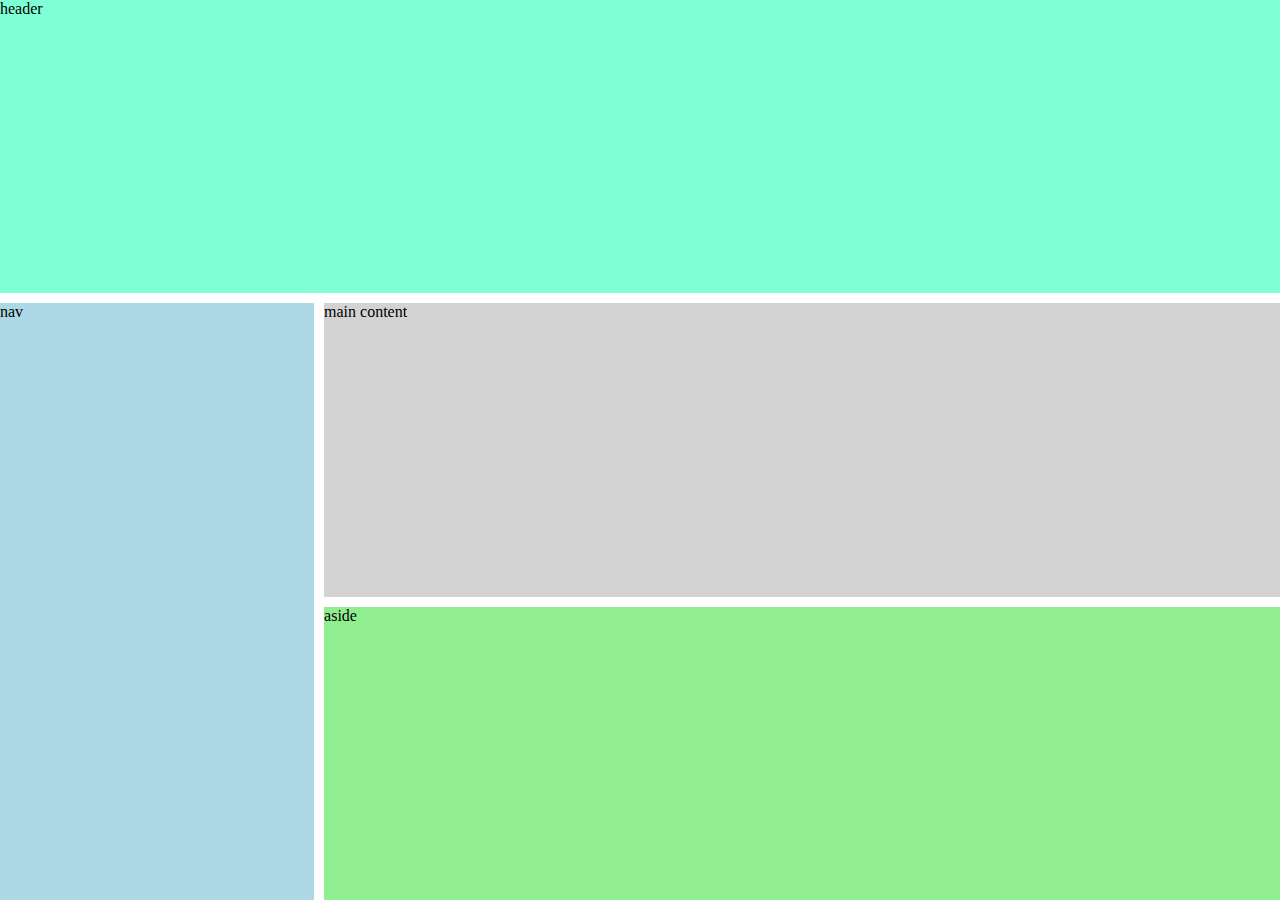
<file: index.html>
<html lang="en">
<head>
    <meta charset="UTF-8">
    <meta http-equiv="X-UA-Compatible" content="IE=edge">
    <meta name="viewport" content="width=device-width, initial-scale=1.0">
    <title>Grid Recap</title>
    <link rel="stylesheet" href="./styles.css">
</head>
<body>

    <header>header</header>
    <nav>nav</nav>
    <main>main content</main>
    <aside>aside</aside>

</body>
</html>
</file>
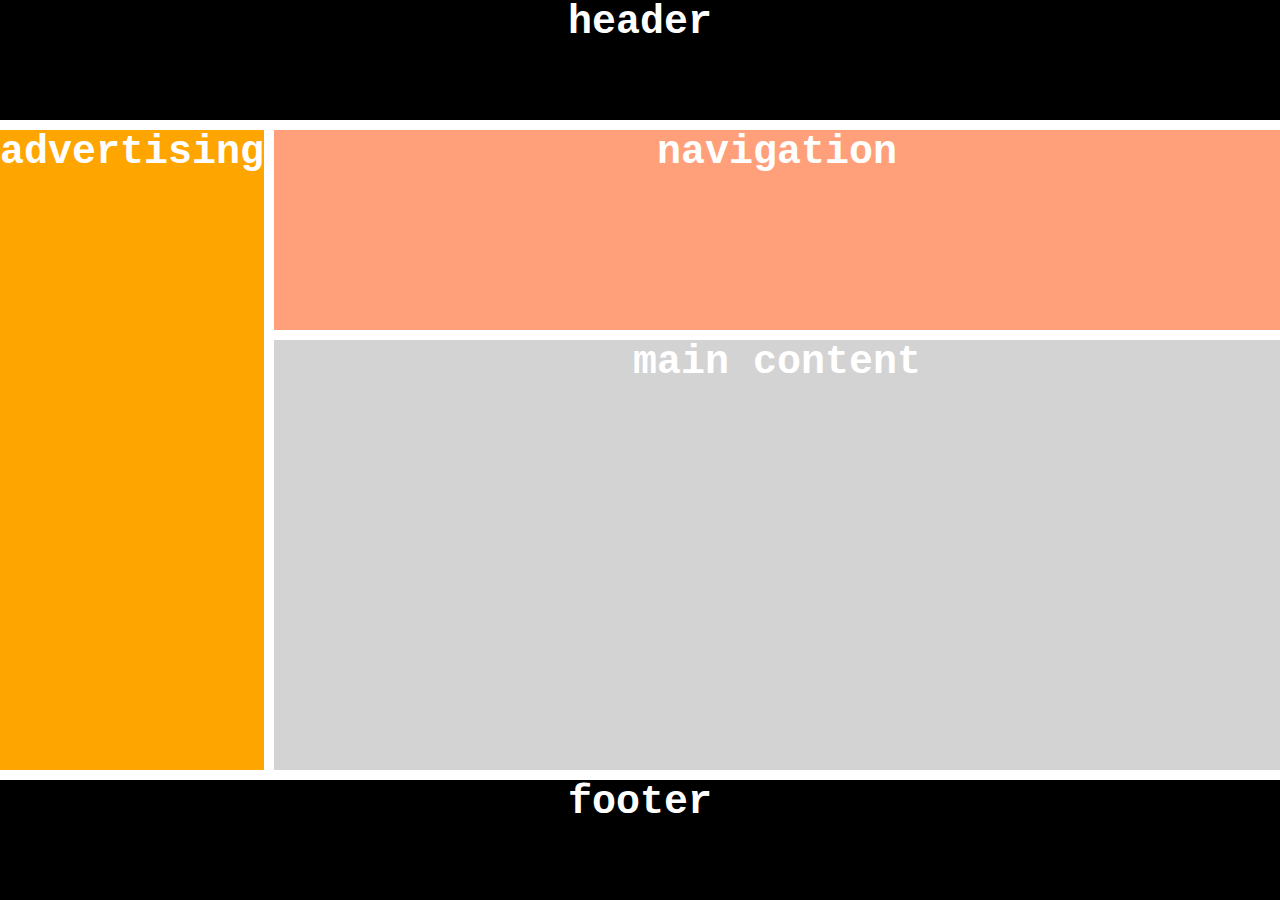
<file: challenge.html>
<html lang="en">
<head>
    <meta charset="UTF-8">
    <meta http-equiv="X-UA-Compatible" content="IE=edge">
    <meta name="viewport" content="width=device-width, initial-scale=1.0">
    <title>Document</title>
    <link rel="stylesheet" href="./challenge.css">
</head>
<body>
    <header>header</header>
    <nav>navigation</nav>
    <main>main content</main>
    <aside>advertising</aside>
    <footer>footer</footer>
</body>
</html>
</file>
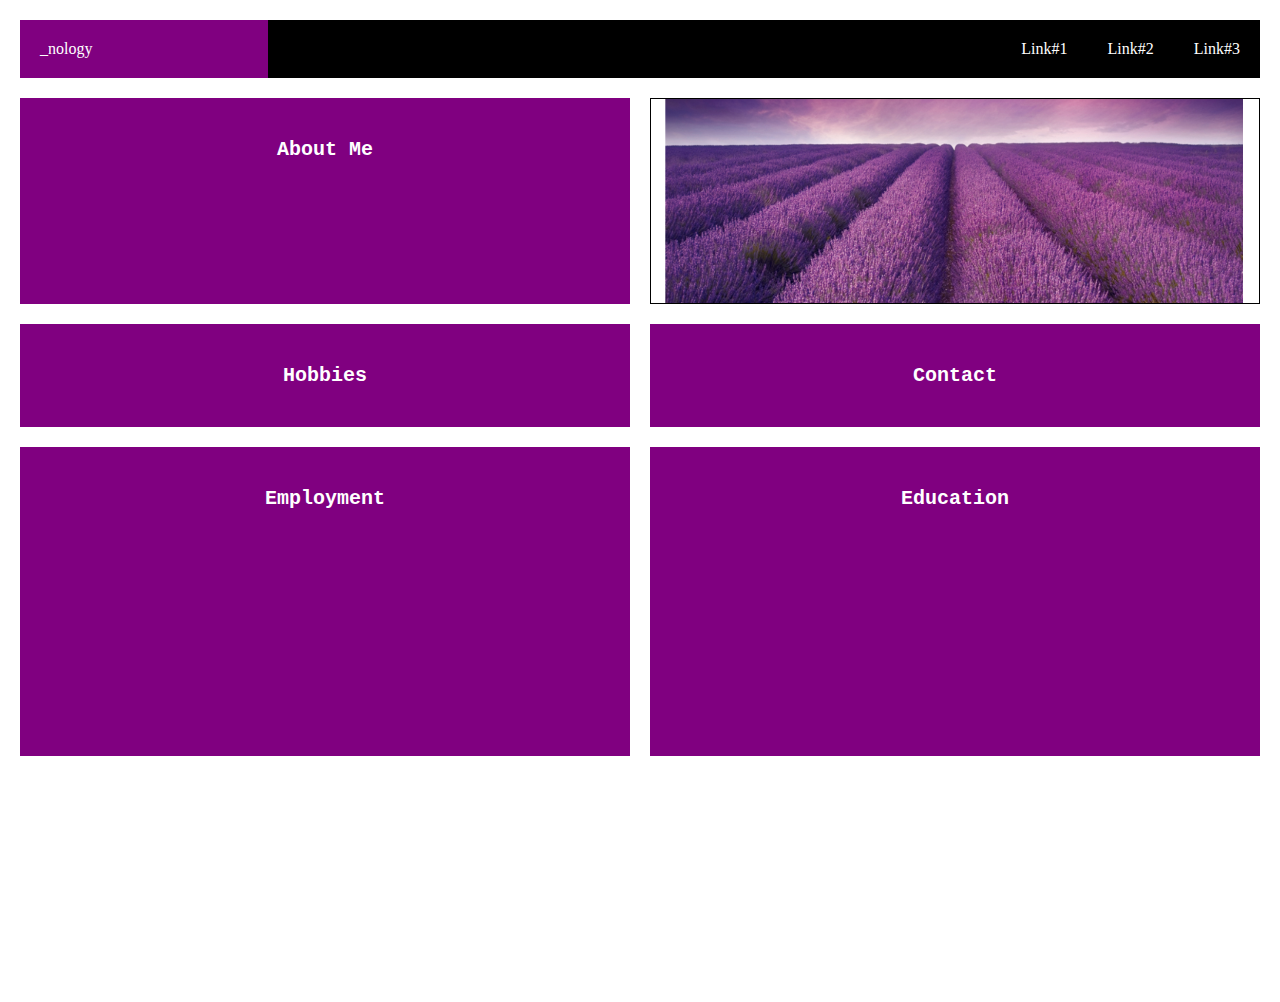
<file: responsive_saas.html>
<html lang="en">
<head>
    <meta charset="UTF-8">
    <meta http-equiv="X-UA-Compatible" content="IE=edge">
    <meta name="viewport" content="width=device-width, initial-scale=1.0">
    <title>Document</title>
    <link rel="stylesheet" href="responsive_sass.css">
</head>
<body>
    <header class="header">
        <a class="header__logo" href="#nology">_nology</a>
        <div class="header__nav">
            <a class="header__link" href="#link1">Link#1</a>
            <a class="header__link" href="#link2">Link#2</a>
            <a class="header__link" href="#link3">Link#3</a>
        </div>
    </header>
    <main>
        <section class="portal">
            <div class="portal__imagebox">
                <div class="portal__image background"></div>
            </div>
            <p class="portal__about background">About Me</p>
            <p class="portal__hobbies background">Hobbies</p>
            <p class="portal__contact background">Contact</p>
            <p class="portal__employment background">Employment</p>
            <p class="portal__education background">Education</p>
        </section>
    </main>
</body>
</html>
</file>
<file: styles.css>
* {
    padding: 0;
    margin: 0;
    box-sizing: border-box;
}

header {
    background-color: aquamarine;
    /* height: 7rem; */
}

/* nav, main, aside {
    height: 15rem;
} */

nav {
    background-color: lightblue;

}

main {
    background-color: lightgrey;

}

aside {
    background-color: lightgreen;

}

@media screen and (min-width: 800px) {
    /* body {
        display: grid;
        grid-template-columns: 1fr 2fr 1fr;
        grid-template-rows: 100px 900px;
        height: 100vh;
    }

    header {
        grid-column: 1/4;
    } */

    body {
        display: grid;
        grid-template-areas: 
        "header header header header"
        "menu main main main"
        "menu footer footer footer";
        grid-gap: 10px;
    }

    header {
        grid-area: header;
    }

    nav {
        grid-area: menu;
    }

    main {
        grid-area: main;
    }

    aside {
        grid-area: footer;
    }
}
</file>
<file: challenge.css>
* {
    padding: 0;
    margin: 0;
    box-sizing: border-box;
    color: white;
    font-size: 40px;
    font-family: 'Courier New', Courier, monospace;
    font-weight: bold;
}

header, footer {
    background-color: black;
    height: 3rem;
}

nav {
    background-color: lightsalmon;
    height: 5rem;
}

main {
    background-color: lightgrey;
    height: 15rem;
}

aside {
    background-color: orange;
    height: 7rem;
    display: none;
}

body{
    display: grid;
    grid-template-columns: 1fr;
    height: 100vh;
    gap: 10px;
    text-align: center;
}

@media screen and (min-width: 800px) {
    body {
        display: grid;
        grid-template-columns: 1fr 10fr;
        grid-template-rows: 1fr 1fr 10fr 1fr;
        height: 100vh;
        gap: 10px;
        text-align: center;
    }

    header {
        grid-column: 1/3;
    }

    aside {
        grid-column: 1/2;
        grid-row: 2/4;
        height: unset;
        display: block;
    }

    nav {
        grid-column: 2/3;
        grid-row: 2/3;
    }

    main {
        grid-column: 2/3;
        grid-row: 3/4;
        height: unset;
    }

    footer {
        grid-column: 1/3;
    }
}
</file>
<file: responsive_sass.css>
* {
  padding: 0;
  margin: 0;
  box-sizing: border-box;
}

a:link,
a:visited {
  text-decoration: none;
}

.header {
  display: flex;
  margin: 20px;
}
.header .header__logo {
  background-color: purple;
  padding: 20px;
  color: white;
  width: 20%;
}
.header .header__nav {
  display: flex;
  justify-content: flex-end;
  align-items: center;
  background-color: black;
  width: 80%;
}
.header .header__nav .header__link {
  color: white;
  padding: 20px;
}

.background {
  background-color: purple;
  color: white;
  font-family: "Courier New", Courier, monospace;
  font-weight: bold;
  font-size: 20px;
  text-align: center;
  padding: 40px;
}

@media screen and (max-width: 400px) {
  .header {
    display: none;
  }
  .portal {
    display: grid;
    grid-template-columns: 1fr;
    grid-template-rows: 1fr 1fr 1fr 3fr 2fr;
    gap: 10px;
    margin: 20px;
  }
  .portal .portal__imagebox {
    display: flex;
    justify-content: center;
    background-color: white;
  }
  .portal .portal__imagebox .portal__image {
    width: 100px;
    height: 100px;
    border-radius: 50px;
    border: 1px solid black;
    background-image: url(./images/baloon.png);
    background-size: cover;
    background-position: center;
  }
}
@media screen and (min-width: 401px) and (max-width: 800px) {
  .portal {
    display: grid;
    grid-template-columns: 1fr 3fr;
    grid-template-rows: 1fr 1fr 1fr 3fr 2fr;
    gap: 20px;
    margin: 20px;
  }
  .portal .portal__imagebox {
    display: flex;
    justify-content: center;
    background-color: white;
    grid-column: 1/2;
    grid-row: 1/4;
  }
  .portal .portal__image {
    width: 100px;
    height: 100px;
    border-radius: 50px;
    border: 1px solid black;
    background-image: url(./images/baloon.png);
    background-size: cover;
    background-position: center;
  }
  .portal .portal__about {
    grid-column: 2/3;
    grid-row: 1/2;
  }
  .portal .portal__hobbies {
    grid-column: 2/3;
    grid-row: 2/3;
  }
  .portal .portal__contact {
    grid-column: 2/3;
    grid-row: 3/4;
  }
  .portal .portal__employment {
    grid-column: 1/3;
    grid-row: 4/5;
  }
  .portal .portal__education {
    grid-column: 1/3;
    grid-row: 5/6;
  }
}
@media screen and (min-width: 801px) {
  .portal {
    display: grid;
    grid-template-columns: 2fr 2fr;
    grid-template-rows: 2fr 1fr 3fr 2fr;
    gap: 20px;
    margin: 20px;
  }
  .portal .portal__imagebox {
    display: flex;
    justify-content: center;
    background-color: white;
    grid-column: 2/3;
    grid-row: 1/2;
  }
  .portal .portal__imagebox .portal__image {
    width: 100%;
    border: 1px solid black;
    background-image: url(./images/baloon.png);
    background-size: cover;
    background-position: center;
  }
  .portal .portal__imagebox .portal__about {
    grid-column: 1/2;
    grid-row: 1/2;
  }
  .portal .portal__imagebox .portal__hobbies {
    grid-column: 1/2;
    grid-row: 2/3;
  }
  .portal .portal__imagebox .portal__contact {
    grid-column: 2/3;
    grid-row: 2/3;
  }
  .portal .portal__imagebox .portal__employment {
    grid-column: 1/3;
    grid-row: 4/5;
  }
  .portal .portal__imagebox .portal__education {
    grid-column: 1/3;
    grid-row: 5/6;
  }
}/*# sourceMappingURL=responsive_sass.css.map */
</file>
